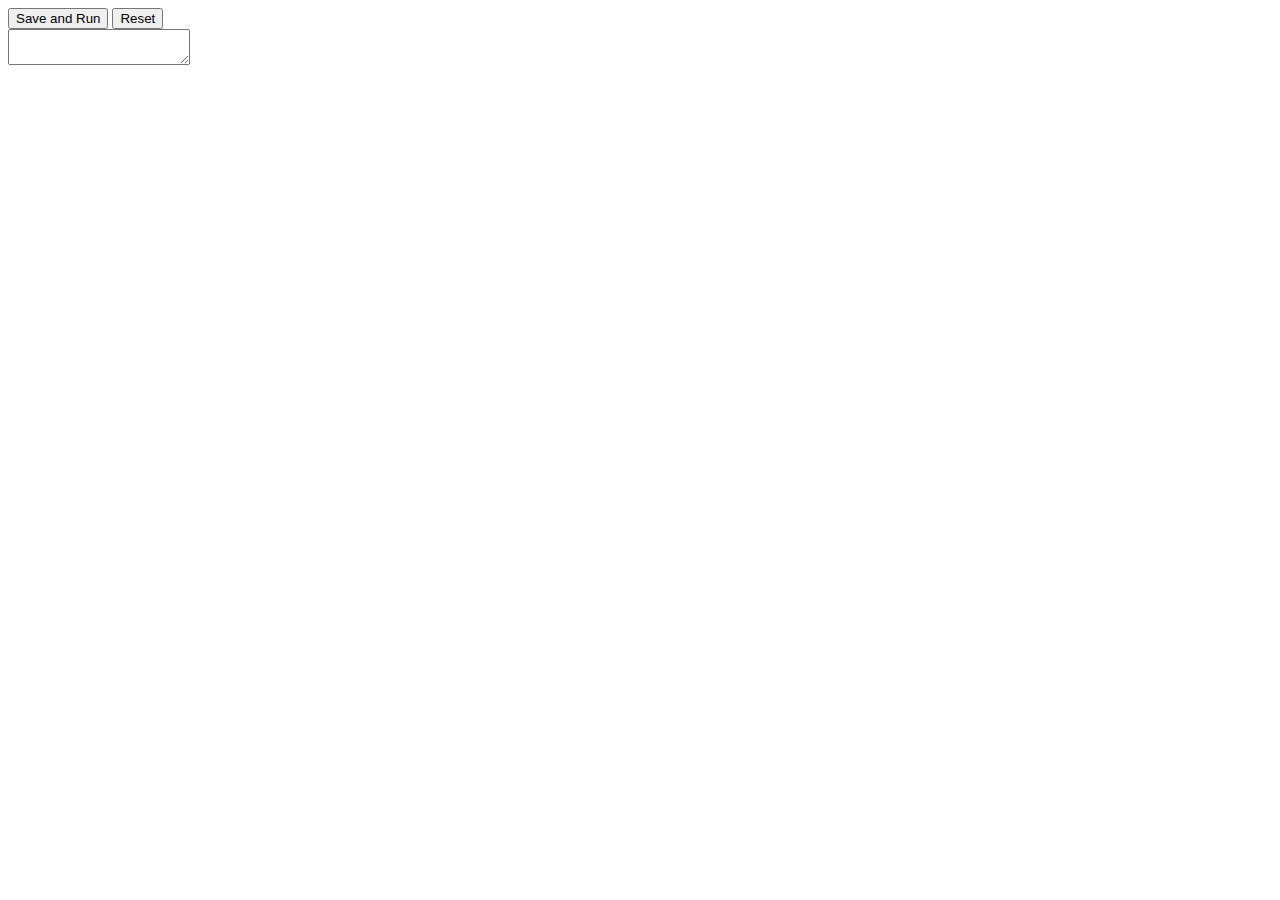
<file: src/main/resources/templates/index.html>
<!DOCTYPE html>
<html xmlns:th = "http://www.thymeleaf.org" th:replace="~{fragments/layout :: layout (~{::body},'index')}" >

<body ng-app ="roombaSimApp">
	<div id="controller" ng-controller ="roombaSimController" >
		<button ng-click = "saveAndRun()">
			Save and Run
		</button>

		<button ng-click = "reset()">
			Reset
		</button>
		<div id="input">
		<form>
			<textarea ui-codemirror = "editorOptions" ng-model = "code">
			</textarea>
		</form>
        </div>
        <div id="output">
		<canvas id="sketch" data-processing-sources="../processing/RoombaSimulator/RoombaSimulator.pde ../processing/RoombaSimulator/Entity.pde ../processing/RoombaSimulator/EndZone.pde ../processing/RoombaSimulator/Path.pde ../processing/RoombaSimulator/Roomba.pde ../processing/RoombaSimulator/Wall.pde ../processing/RoombaSimulator/MazeMaker.pde ../processing/RoombaSimulator/Stack.pde ../processing/RoombaSimulator/Cell.pde ../processing/RoombaSimulator/Maze.pde"></canvas>
		</div>
	</div>
</body>
</html>
</file>
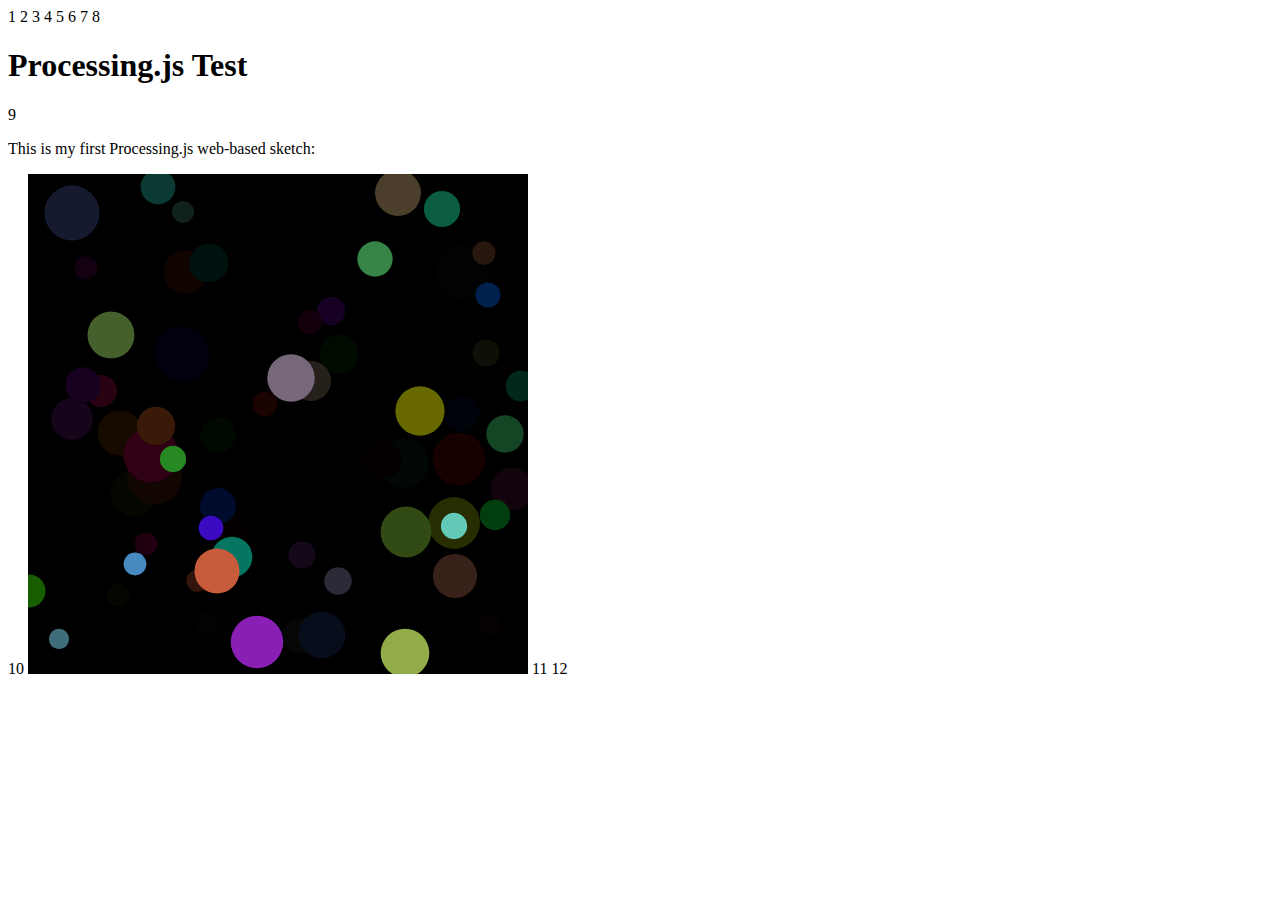
<file: src/main/resources/templates/turretgame.html>
1 <!DOCTYPE html>
 2 <html>
 3 <head>
 4     <title>Litty</title>
 5     <script src="processing.min.js"></script>
 6 </head>
 7 <body>
 8     <h1>Processing.js Test</h1>
 9     <p>This is my first Processing.js web-based sketch:</p>
10     <canvas data-processing-sources="MagicBalls.pde"></canvas>
11 </body>
12 </html>
</file>
